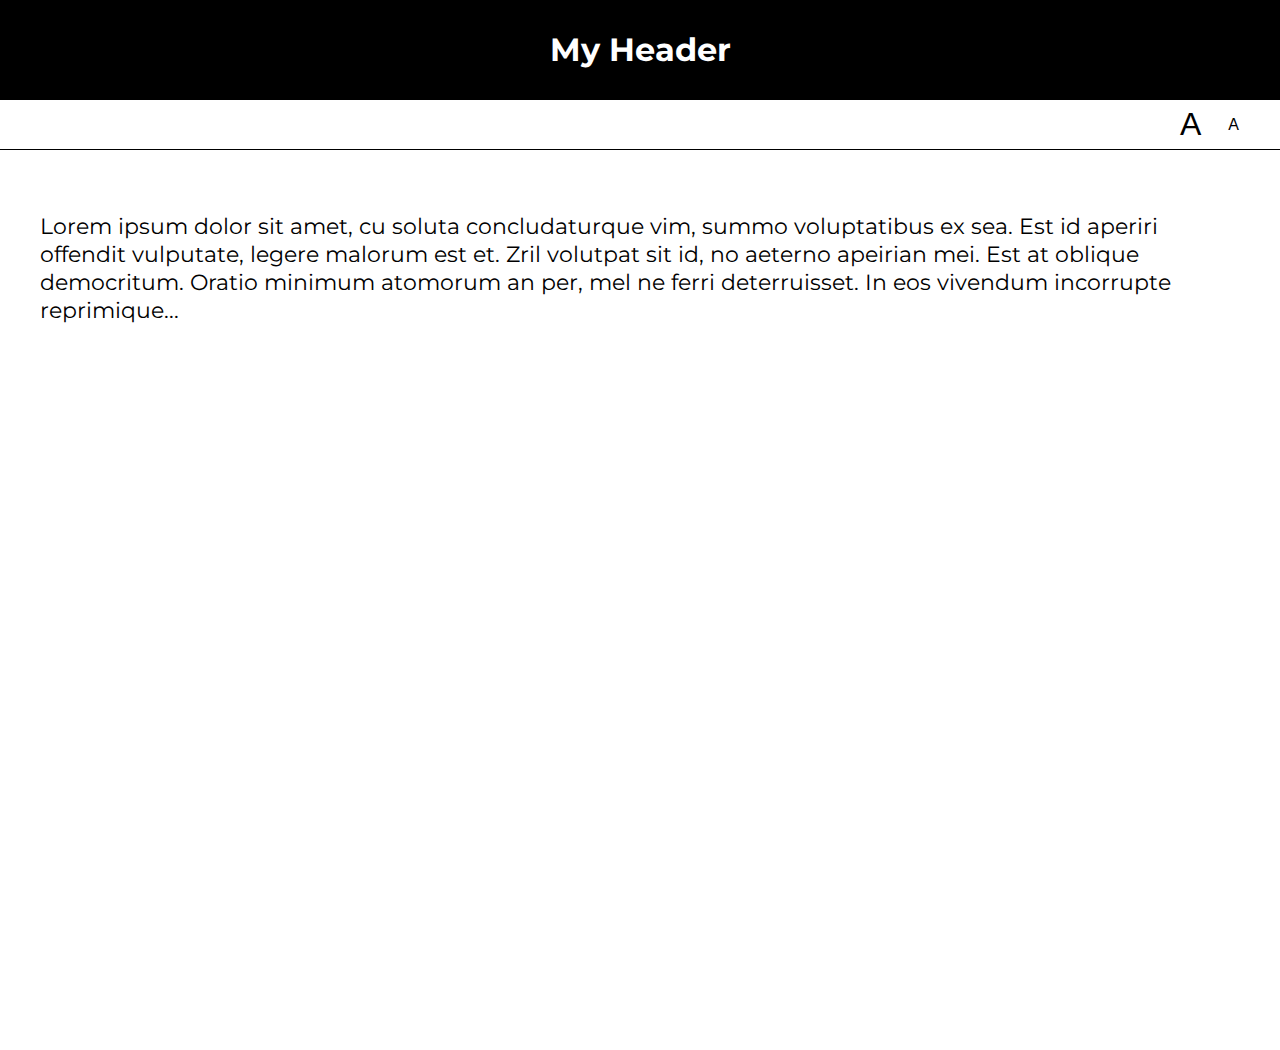
<file: lab06/01-font-switcher/index.html>
<!DOCTYPE html>
<html lang="en">
<head>
    <meta charset="UTF-8">
    <title>Lab 05: Font Switcher</title>
      <link rel="stylesheet" href="../style.css">
      <script src="index.js" defer></script>
</head>
<body class="high-contrast">
    <div class="container">

        <header><h1 id="header">My Header</h1></header>

        <nav>
            <button id="a1" title="Make font bigger">A</button>
            <button id="a2" title="Make font smaller">A</button>
        </nav>

        <div class="content">
            <p>
                Lorem ipsum dolor sit amet, cu soluta concludaturque vim,
                summo voluptatibus ex sea. Est id aperiri offendit vulputate,
                legere malorum est et. Zril volutpat sit id, no aeterno apeirian
                mei. Est at oblique democritum. Oratio minimum atomorum an per,
                mel ne ferri deterruisset. In eos vivendum incorrupte reprimique...
            </p>
        </div>

    </div>
</body>
</html>
</file>
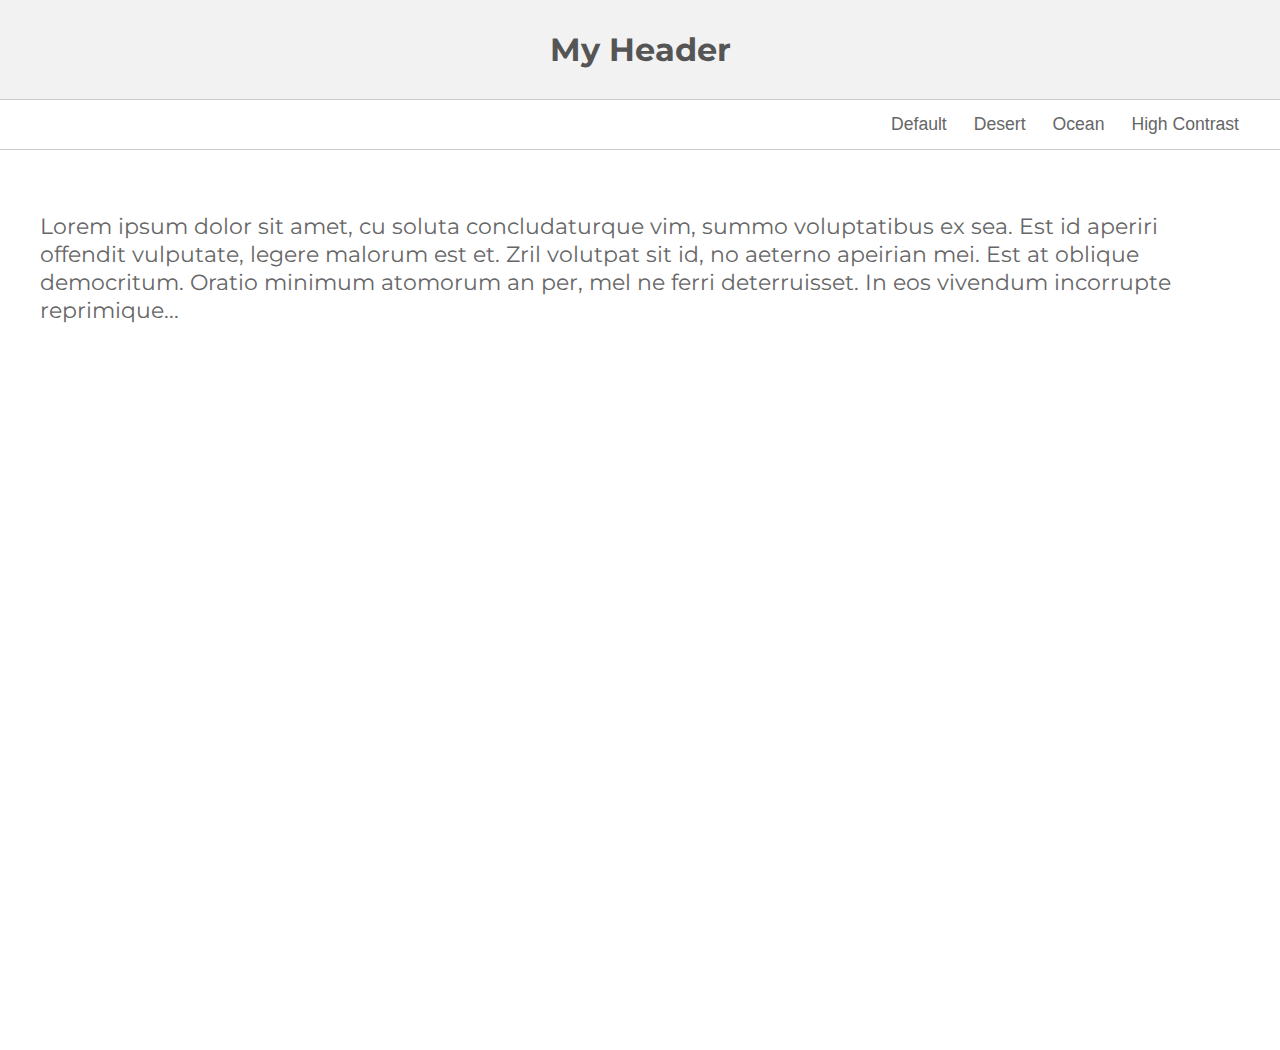
<file: lab06/02-theme-switcher/index.html>
<!DOCTYPE html>
<html lang="en" >

<head>
    <meta charset="UTF-8">
    <title>Lab 05: Theme Switcher</title>
    <link rel="stylesheet" href="../style.css">
    <script src="index.js" defer></script>
  
</head>

<body>

    <section class="container">
        <header><h1>My Header</h1></header>
        <nav>
            <button id="default" title="Change to 'Default' theme">Default</button>
            <button id="desert" title="Change to 'Desert' theme">Desert</button>
            <button id="ocean" title="Change to 'Ocean' theme">Ocean</button>
            <button id="high-contrast" title="Change to 'High Contrast' theme">High Contrast</button>
        </nav>
        <div class="content">
            <p>Lorem ipsum dolor sit amet, cu soluta concludaturque vim, summo voluptatibus ex sea. Est id aperiri offendit vulputate, legere malorum est et. Zril volutpat sit id, no aeterno apeirian mei. Est at oblique democritum. Oratio minimum atomorum an per,
            mel ne ferri deterruisset. In eos vivendum incorrupte reprimique...</p>
        </div>
    </section>
</body>

</html>
</file>
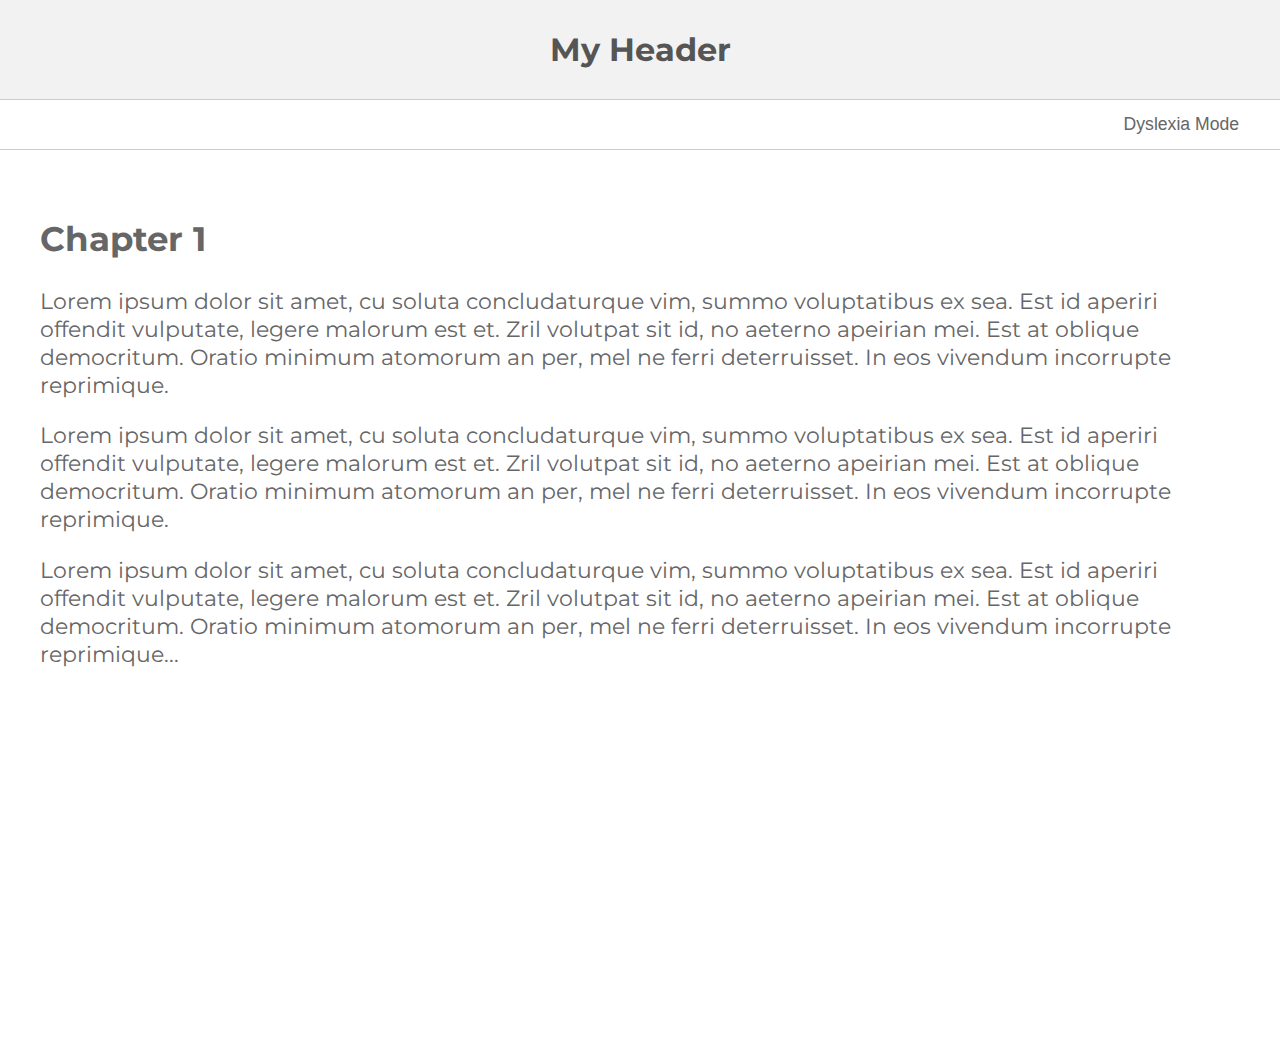
<file: lab06/03-dyslexia-mode/index.html>
<!DOCTYPE html>
<html lang="en">
<head>
    <meta charset="UTF-8">
    <title>Lab 05: Dyslexia Mode</title>
      <link rel="stylesheet" href="../style.css">
      <script src="index.js" defer></script>
</head>
<body>
    <div class="container">

        <header><h1>My Header</h1></header>

        <nav>
            <button id="dyslexia-toggle" href="#">Dyslexia Mode</button>
        </nav>

        <div class="content">
            <h2>Chapter 1</h2>
            <p>
                Lorem ipsum dolor sit amet, cu soluta concludaturque vim,
                summo voluptatibus ex sea. Est id aperiri offendit vulputate,
                legere malorum est et. Zril volutpat sit id, no aeterno apeirian
                mei. Est at oblique democritum. Oratio minimum atomorum an per,
                mel ne ferri deterruisset. In eos vivendum incorrupte reprimique.

            </p>

            <p>
                Lorem ipsum dolor sit amet, cu soluta concludaturque vim,
                summo voluptatibus ex sea. Est id aperiri offendit vulputate,
                legere malorum est et. Zril volutpat sit id, no aeterno apeirian
                mei. Est at oblique democritum. Oratio minimum atomorum an per,
                mel ne ferri deterruisset. In eos vivendum incorrupte reprimique.
                
            </p>

            <p>
                Lorem ipsum dolor sit amet, cu soluta concludaturque vim,
                summo voluptatibus ex sea. Est id aperiri offendit vulputate,
                legere malorum est et. Zril volutpat sit id, no aeterno apeirian
                mei. Est at oblique democritum. Oratio minimum atomorum an per,
                mel ne ferri deterruisset. In eos vivendum incorrupte reprimique...
                
            </p>
        </div>

    </div>
</body>
</html>
</file>
<file: lab06/style.css>
@import url(https://fonts.googleapis.com/css?family=Montserrat:400,700);

document, body {
   margin: 0px;
   font-family: 'Montserrat';
}

body * {
   box-sizing: border-box;
}

.container {
    min-height: 100vh;
    display: flex;
    flex-direction: column;
}

header, nav {
   display: flex;
   justify-content: center;
   height: 100%;
}

header {
    align-items: center;
    color: #555;
    border-bottom: solid 1px #CCC;
    background-color: #F2F2F2;
    height: 100px;
}
nav {
    height: 50px;
    border-bottom: solid 1px #CCC;
    justify-content: flex-end;
    padding-right: 20px;
}

button {
    background-color: transparent;
    border: 0px;
    text-decoration: none;
    font-size: 1.1em;
    color: #666;
    margin-right: 15px;
}

#a1 {
   font-size: 2em;
}
#a2 {
   font-size: 1em;
}

.content {
   padding: 40px;
   font-size: 1.4em;
   color: #666;
   min-height: 100vh;
}


/******************/
/* Custom Classes */
/******************/

.ocean header {
   background: #434a6c;
   color: white;
   font-family: 'Montserrat';
}
.ocean button, .ocean .content {
    color: #434a6c;
}
.ocean .content {
   background: #99cccc;
   line-height: 1.6em;
}
.ocean header, .ocean nav {
    border-bottom: solid 1px #434a6c;
}

.desert header {
    background: #A8651E;
    color: #EFDEC2;
}
.desert button {
    color: #A8651E;
}
.desert .content {
    background: #EFDEC2;
    color: #A8651E;
}
.desert header, .desert nav {
    border-bottom: solid 1px #774713;
}

.high-contrast header {
    background: black;
    color: white;
}
.high-contrast .content {
    background: white;
    color: black;
}
.high-contrast header, .high-contrast nav {
    border-bottom: solid 1px black;
}
.high-contrast header {
    background: black;
    color: white;
}
.high-contrast button {
    color: black;
}
</file>
